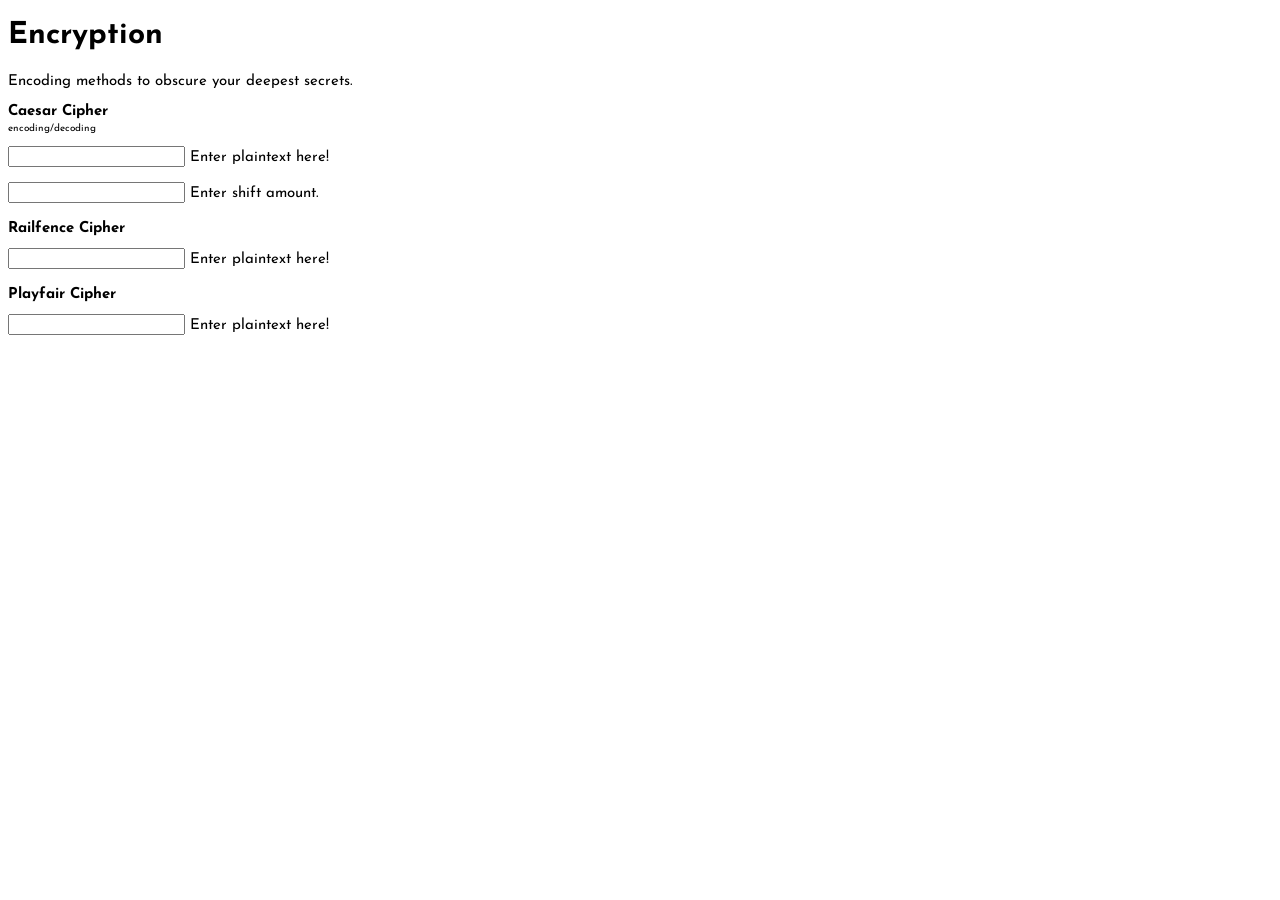
<file: index.html>
<!DOCTYPE html>
<html lang="en">

<head>
    <meta charset="UTF-8">
    <meta name="viewport" content="width=device-width, initial-scale=1.0">
    <title>Code Knacker</title>
    <link rel="stylesheet" href="styles.css">
    <style>
        @import url('https://fonts.googleapis.com/css2?family=Josefin+Sans:ital,wght@0,200;1,100&display=swap');
    </style>
</head>

<body>
    <header>Encryption</header>
    <p>Encoding methods to obscure your deepest secrets.</p>
    <br>
    <b>Caesar Cipher</b>
    <p id="desc">encoding/decoding</p>
    <p><input type="text" id="ccpt"> Enter plaintext here!</input></p>
    <p><input type="number" id="shiftamount"> Enter shift amount.</input></p>
    <p id="display1"></p>
    <br>
    <b>Railfence Cipher</b>
    <p><input type="text" id="rfpt"> Enter plaintext here!</input></p>
    <div>
        <p id="disp2"></p>
    </div>
    <br>
    <b>Playfair Cipher</b>
    <p><input type="text" id="pfpt"> Enter plaintext here!</input></p>
    <p id="pfct"></p>
    <script src="script.js"></script>
</body>

</html>
</file>
<file: styles.css>
header {
    color: rgb(0, 0, 0);
    font-size: 30px;
    padding-top: 20px;
    padding-bottom: 20px;
    font-weight: bold;
}

div {
    line-height: 0;
}

body {
    line-height: 0.5;
    font-size: 15px;
    font-family: "Josefin Sans", sans-serif;
  font-optical-sizing: auto;
}

#desc {
    font-size: 10px;
}
</file>
